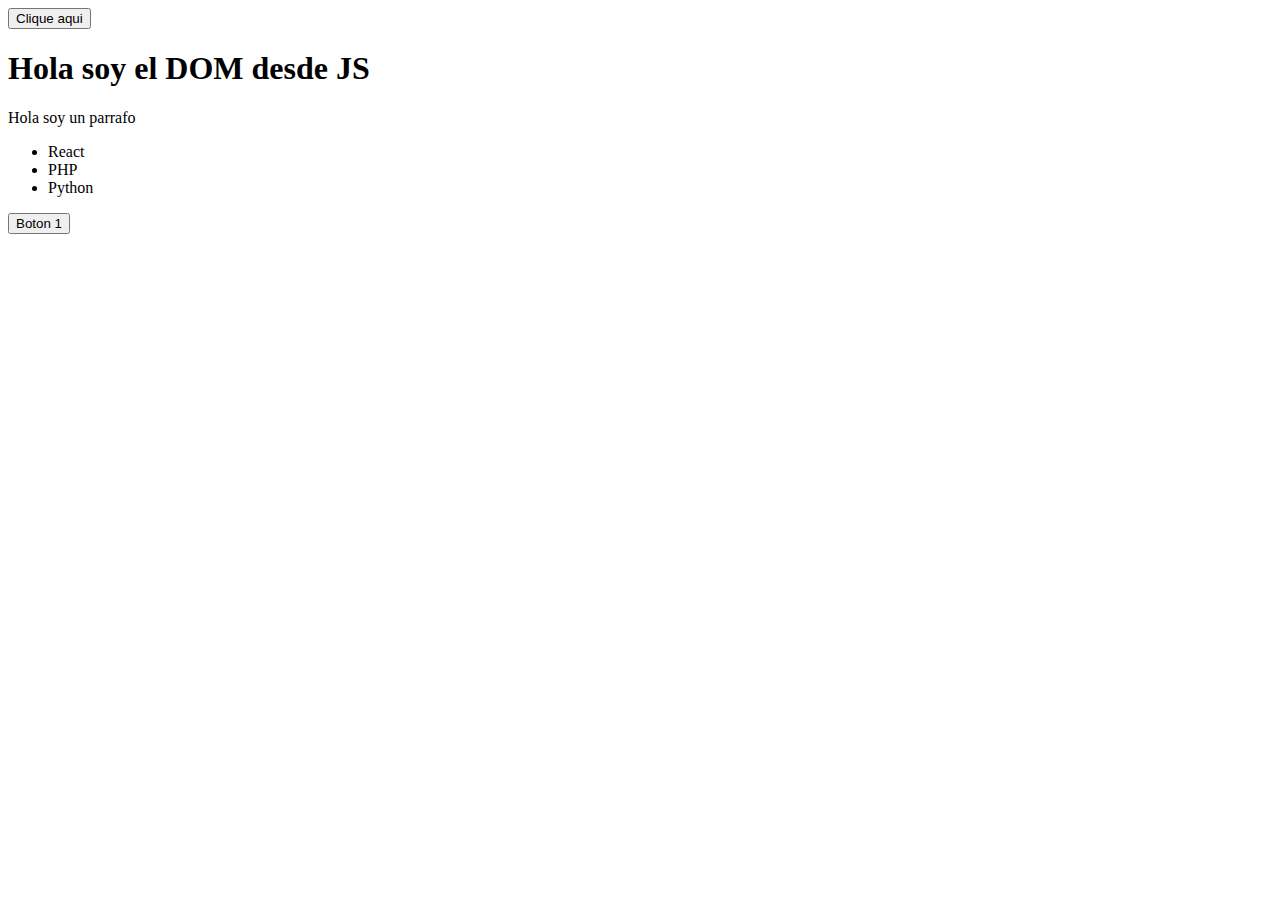
<file: java/index.html>
<!DOCTYPE html>
<html lang="en">
<head>
    <meta charset="UTF-8">
    <meta name="viewport" content="width=device-width, initial-scale=1.0">
    <link rel="stylesheet" href="style.css">
    <button id="button1">Clique aqui</button>
<audio id="clickSound" src="https://www.myinstants.com/en/instant/random-mp3-12614/?utm_source=copy&utm_medium=share" preload="auto"></audio>
    <title>DOM</title>
</head>
<body>
    <h1 id="patata">Hola soy el DOM</h1>
    <section></section>
    <ul id="courses-list">
        <li class="course" >Javascript</li>
        <li class="course">Java</li>
        <li class="course">Spring boot</li>
    </ul>
<button id="button1">Boton 1</button>

    <script src="script.js"></script>
</body>
</html>
</file>
<file: java/style.css>
.button1-style{
    background-color: blueviolet;
    border-radius: 30px;
}
</file>
